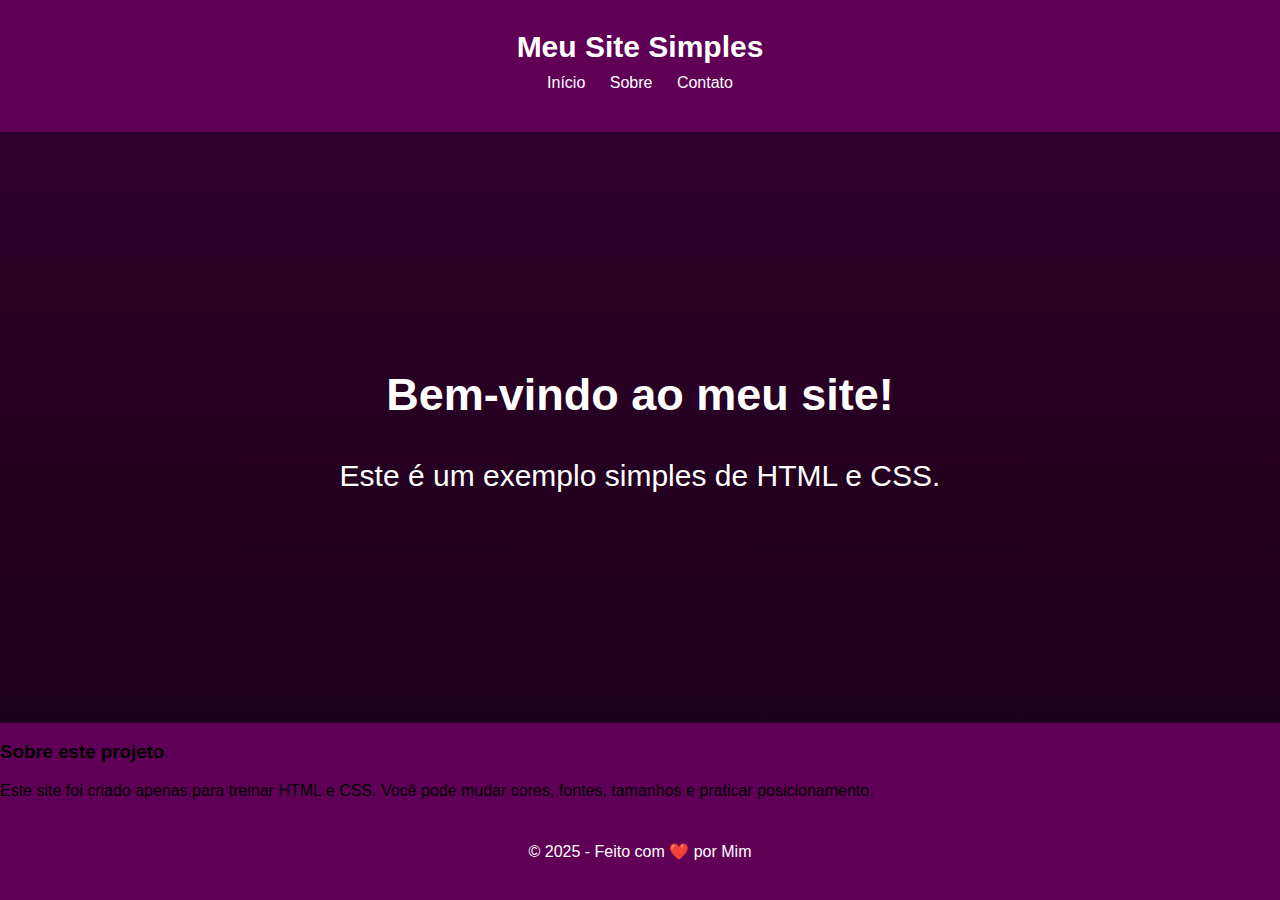
<file: EX00/1index.html>
<!DOCTYPE html>
<html lang="pt-BR">
<head>
    <meta charset="UTF-8">
    <meta name="viewport" content="width=device-width, initial-scale=1.0">
    <title>Meu Primeiro Site</title>
    <link rel="stylesheet" href="style.css">
</head>
<body>
    <header>
        <h1>Meu Site Simples</h1>
        <nav>
            <a href="#">Início</a>
            <a href="#">Sobre</a>
            <a href="#">Contato</a>
        </nav>
    </header>

    <section class="banner">
        <h2>Bem-vindo ao meu site!</h2>
        <p>Este é um exemplo simples de HTML e CSS.</p>
    </section>

    <main>
        <h3>Sobre este projeto</h3>
        <p>
            Este site foi criado apenas para treinar HTML e CSS.
            Você pode mudar cores, fontes, tamanhos e praticar posicionamento.
        </p>
    </main>

    <footer>
        <p>&copy; 2025 - Feito com ❤️ por Mim</p>
    </footer>
</body>

</html>
</file>
<file: EX00/style.css>
body {
  margin: 0px;
  padding: 0px;
  font-family: Arial, sans-serif;
  box-sizing: border-box;
  background-color: #5f0056;
}
header {
  background-color: #5f0056;
  color: white;
  padding: 30px;
  text-align: center;
}
nav {
  margin: 0px;

  padding: 10px;
}
header nav a {
  color: white;
  margin: 10px;
  text-decoration: none;
}

header nav a:hover {
  text-decoration: underline;
}

.banner {
  background-image: linear-gradient(rgba(0, 0, 0, 0.5), rgba(0, 0, 0, 0.7)),
    url("https://blog.hubdodesenvolvedor.com.br/wp-content/uploads/2024/03/capa-linguagens-em-alta.jpg");
  background-repeat: no-repeat;
  background-size: cover;
  margin: 0px;
}
.banner {
  align-items: center;
  color: white;
  padding: 200px 200px;
  text-align: center;
  font-size: 30px;
}
.principal {
  background-image: linear-gradient(rgba(0, 0, 0, 0.5), rgba(0, 0, 0, 0.6)),
    url("https://enotas.com.br/blog/wp-content/uploads/2021/02/linguagem-de-programa%C3%A7%C3%A3o.jpg");
  background-size: cover;
  background-position: center;
  background-repeat: no-repeat;
  padding: 60px 0;
  color: #fff;
  width: 100%;
}

.container {
  font-size: 20px;
  max-width: 800px;
  margin: 0 auto;
  padding: 0 20px;
}
h1 {
  font-size: 30px;
  margin: 0px;
}

footer {
  background-color: #5f0056;
  color: white;
  text-align: center;
  padding: 10px;
}
</file>
